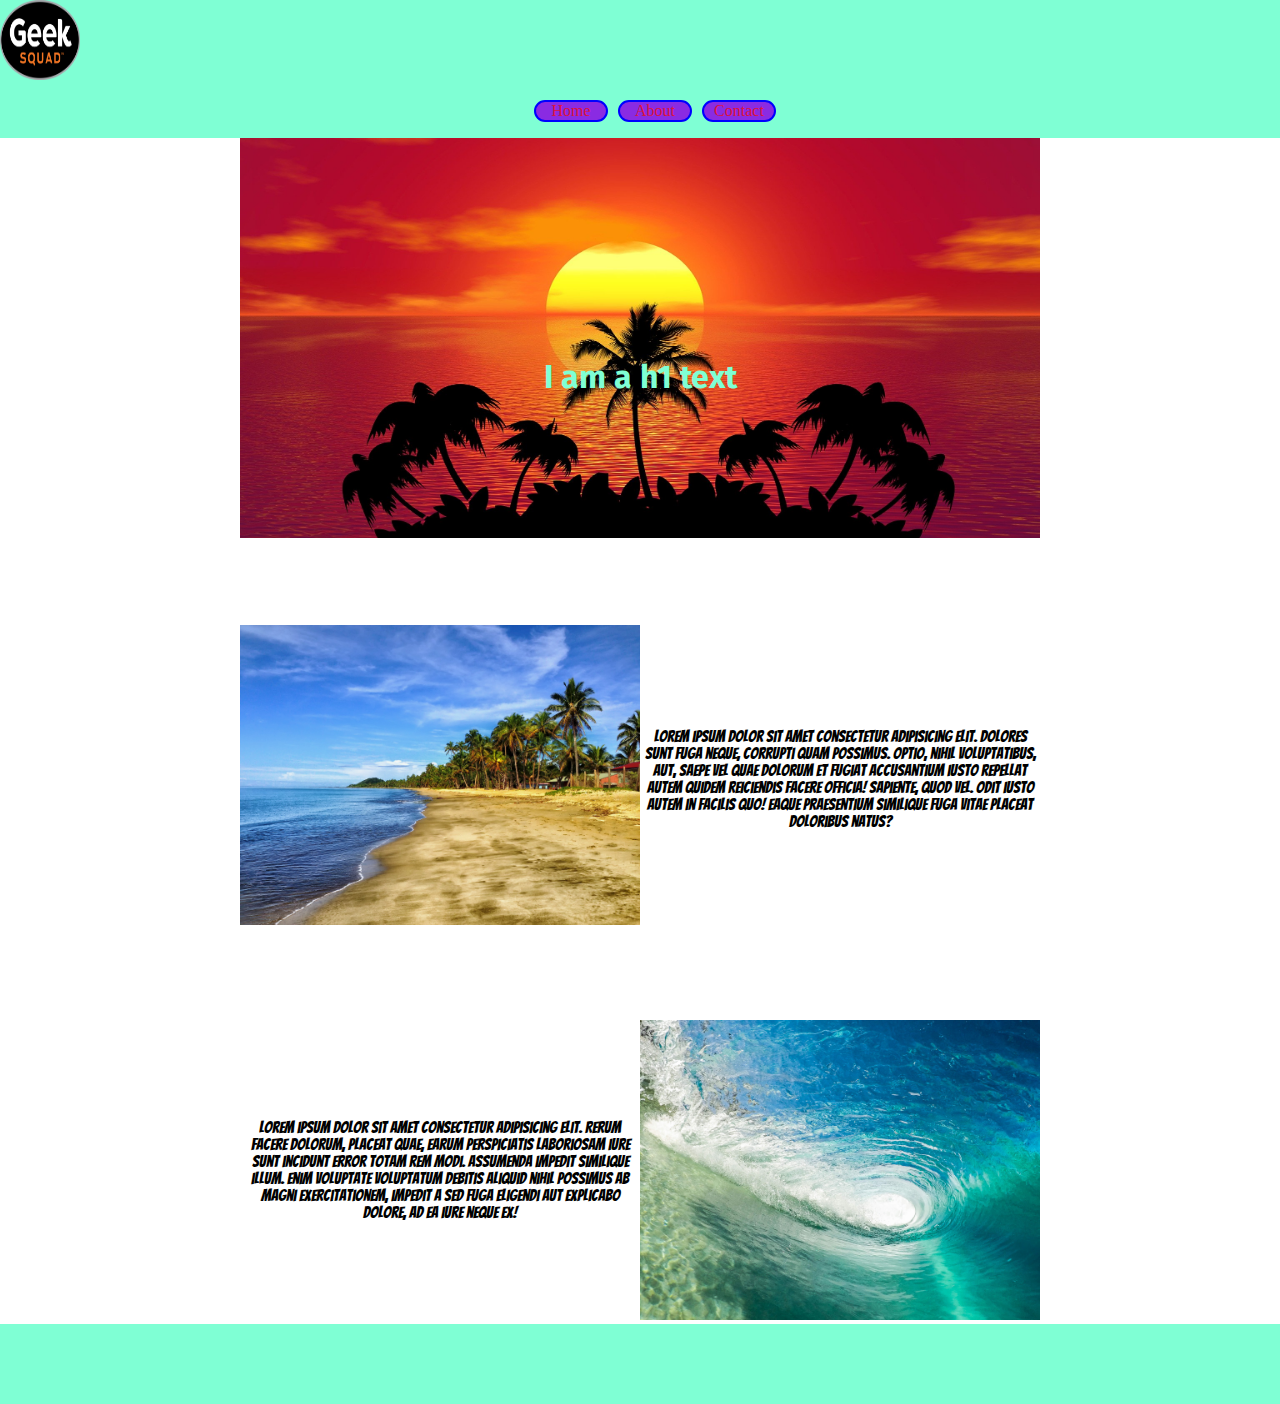
<file: index.html>
<!DOCTYPE html>
<html lang="en">
<head>
    <meta charset="UTF-8">
    <meta name="description" content="beaches">
    <meta name="keywords" content="beaches, florda, sand">
    <meta name="author" content="Isaiah">
    <meta name="viewport" content="width=device-width, initial-scale=1.0">
    <meta http-equiv="X-UA-Compatible" content="ie=edge">
    <title>Son of a Beach</title>
    <link rel="stylesheet" href="css/styles.css" type="text/css">
</head>
<body>
    <header>
        <nav class="nav-bar">
            <img src="img/geek.png" alt="geek squad" class="logo">
                <ul class="nav-list">
                    <a href="index.html"><li class="list-items">Home</li></a>
                    <a href="about.html"><li class="list-items">About</li></a>
                    <a href="contact.html"><li class="list-items">Contact</li></a>
                </ul>
        </nav>
    </header>

    <!----------------------------------------end of nav bar---------------------------------------------->

    <main>
        <img class="hero-img" src="img/one.jpg" alt="Picture of Palm trees."/>
        <h1 class="hero-text">I am a h1 text</h1>
    </main>

    <!-----------------------------------------end of hero------------------------------------------------>

    <section>
    <div class="section__height">
        <div class="section__space1">
            <img class="home-img" src="img/two.jpg" alt="#" />
        </div>
        <div class="section__space">
            <p class="home-text1">Lorem ipsum dolor sit amet consectetur adipisicing elit. Rerum facere dolorum, placeat quae, earum perspiciatis laboriosam iure sunt incidunt error totam rem modi. Assumenda impedit similique illum. Enim voluptate voluptatum debitis aliquid nihil possimus ab magni exercitationem, impedit a sed fuga eligendi aut explicabo dolore, ad ea iure neque ex!
            </p>
        </div>
    </div>
        <br>
    <div class="section__height">
        <div class="section__space">
            <p class="home-text2">Lorem ipsum dolor sit amet consectetur adipisicing elit. Dolores sunt fuga neque, corrupti quam possimus. Optio, nihil voluptatibus, aut, saepe vel quae dolorum et fugiat accusantium iusto repellat autem quidem reiciendis facere officia! Sapiente, quod vel. Odit iusto autem in facilis quo! Eaque praesentium similique fuga vitae placeat doloribus natus?</p>
        </div>
        <div class="section__space">
            <img class="home-img" src="img/three.jpg" alt="#" />
        </div>
    </div>
    </section>

    <!-----------------------------------------end of section---------------------------------------------->

    <footer class="footer">
        <div class="input"></div>
        <div class="social"></div>
        <div class="copy"></div>
    </footer>

</body>
</html>
</file>
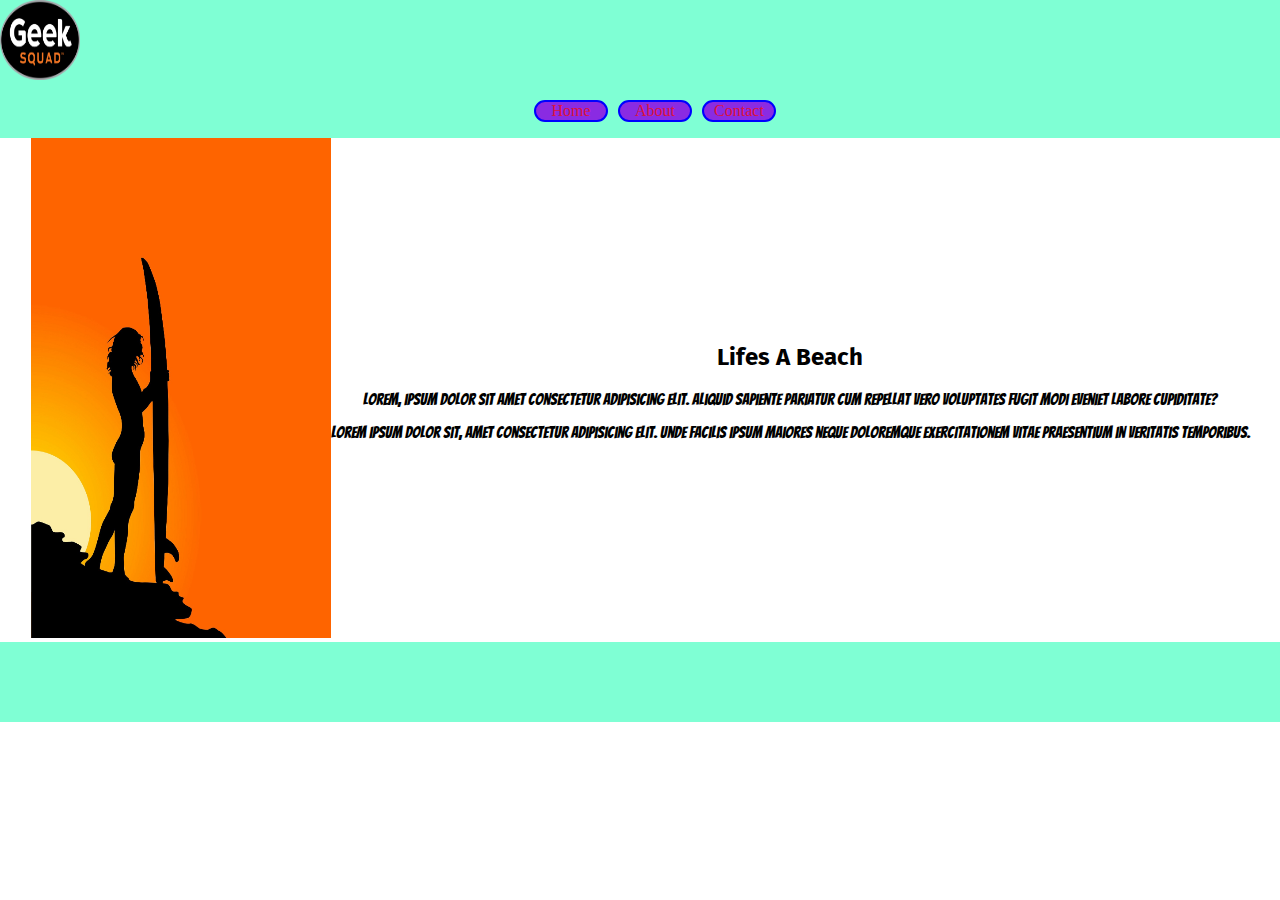
<file: about.html>
<!DOCTYPE html>
<html lang="en">
<head>
    <meta charset="UTF-8">
    <meta name="description" content="beaches">
    <meta name="keywords" content="beaches, florda, sand">
    <meta name="author" content="Isaiah">
    <meta name="viewport" content="width=device-width, initial-scale=1.0">
    <meta http-equiv="X-UA-Compatible" content="ie=edge">
    <title>Son of a Beach</title>
    <link rel="stylesheet" href="css/styles.css" type="text/css">
</head>
<body>
    <header>
        <nav class="nav-bar">
            <img src="img/geek.png" alt="geek squad" class="logo">
                <ul class="nav-list">
                    <a href="index.html"><li class="list-items">Home</li></a>
                    <a href="about.html"><li class="list-items">About</li></a>
                    <a href="contact.html"><li class="list-items">Contact</li></a>
                </ul>
        </nav>
    </header>

    <!----------------------------------------end of nav bar---------------------------------------------->
<main>
    <aside>
        <img class="aside" src="img/aside.jpg" alt="woman holding long board" />
    </aside>
    <div class="center">
        <h2>Lifes A Beach</h2>
        <p>Lorem, ipsum dolor sit amet consectetur adipisicing elit. Aliquid sapiente pariatur cum repellat vero voluptates fugit modi eveniet labore cupiditate?</p>
        <p>Lorem ipsum dolor sit, amet consectetur adipisicing elit. Unde facilis ipsum maiores neque doloremque exercitationem vitae praesentium in veritatis temporibus.</p>
    </div>
</main>
  

    <!-----------------------------------------end of section---------------------------------------------->

    <footer class="footer">
        <div class="input"></div>
        <div class="social"></div>
        <div class="copy"></div>
    </footer>

</body>
</html>
</file>
<file: css/styles.css>
/* margin auto centers block level elements
font-family: 'Playfair Display', serif;
font-family: 'Fira Sans', sans-serif;
font-family: 'Bangers', cursive; */

@import url('https://fonts.googleapis.com/css?family=Bangers|Fira+Sans|Playfair+Display&display=swap');

p {
    font-family: 'Bangers', cursive;
}

h1, h2, h3 {
    font-family: 'Fira Sans', sans-serif;
}


body {
    width: 100%;
    margin: 0 auto;
}

.nav-bar {
    width: 100%;
    /* height: 80px; */
    background-color: aquamarine;
}

footer {
    display: flex;
    width: 100%;
    height: 80px;
    background-color: aquamarine;
    justify-content: center;
    align-items: center; 
}

header {
    display: flex;
    width: 100vw;
    justify-content: space-between;
    align-items: center;
}

/* ul {
    display: flex;
    /* justify-content: flex-end; */
    /* margin-right: 50px; */
/* } */

li {
    width: 70px;
    background-color: blueviolet;
    border-radius: 45px;
    border: solid 2px blue;
    text-align: center;
    color: crimson;
    margin-right: 10px;
}

.list-items {
    display: inline-block;
}

li::hover {
    background-color: crimson;
    color: cyan;
}

main {
    display: flex;
    justify-content: center;
    align-items: center;
}

.hero-text {
    position: absolute;
    color: aquamarine;
    margin-top: 100px;
}

section {
    display: flex;
    justify-content: center;
    align-items: center;
}

.logo {
    height: 80px;
    width: 80px;
}

.home-text1 {
    text-align: center;
}

.home-text2 {
    text-align: center;
}

.section__space {
    height: 300;
    width: 400px;
    margin-top: 190px;
}

.hero-img {
    height: 400px;
    width: 800px;
}

.home-img {
    height: 300px;
    width: 400px;
}

.nav-list {
    display: flex;
    align-items: flex-end;
    justify-content: center;
}
/* --------------------------about page ----------------------------------------------------------- */

.aside {
    height: 500px;
    width: 300px;
}

.center {
    text-align: center;
    
}

body { 
    animation: fadeInAnimation ease 3s 
    animation-iteration-count: 1; 
    animation-fill-mode: forwards; 
} 
  
@keyframes fadeInAnimation { 
    0% { 
        opacity: 0; 
    } 
    100% { 
        opacity: 1; 
     } 
}

/* -------------------------- Contact Form -------------------------------------- */

/* Style inputs with type="text", select elements and textareas */
input[type=text], select, textarea {
    width: 100%; /* Full width */
    padding: 12px; /* Some padding */ 
    border: 1px solid #ccc; /* Gray border */
    border-radius: 4px; /* Rounded borders */
    box-sizing: border-box; /* Make sure that padding and width stays in place */
    margin-top: 6px; /* Add a top margin */
    margin-bottom: 16px; /* Bottom margin */
    resize: vertical /* Allow the user to vertically resize the textarea (not horizontally) */
  }
  
  /* Style the submit button with a specific background color etc */
  input[type=submit] {
    background-color: rgb(201, 32, 181);
    color: white;
    padding: 12px 20px;
    border: none;
    border-radius: 4px;
    cursor: pointer;
  }
  
  /* When moving the mouse over the submit button, add a darker pink color */
  input[type=submit]:hover {
    background-color: #b928b9;
  }
  
  /* Add a background color and some padding around the form */
  .container {
    border-radius: 5px;
    background-color: #f2f2f2;
    padding: 20px;
  }
</file>
